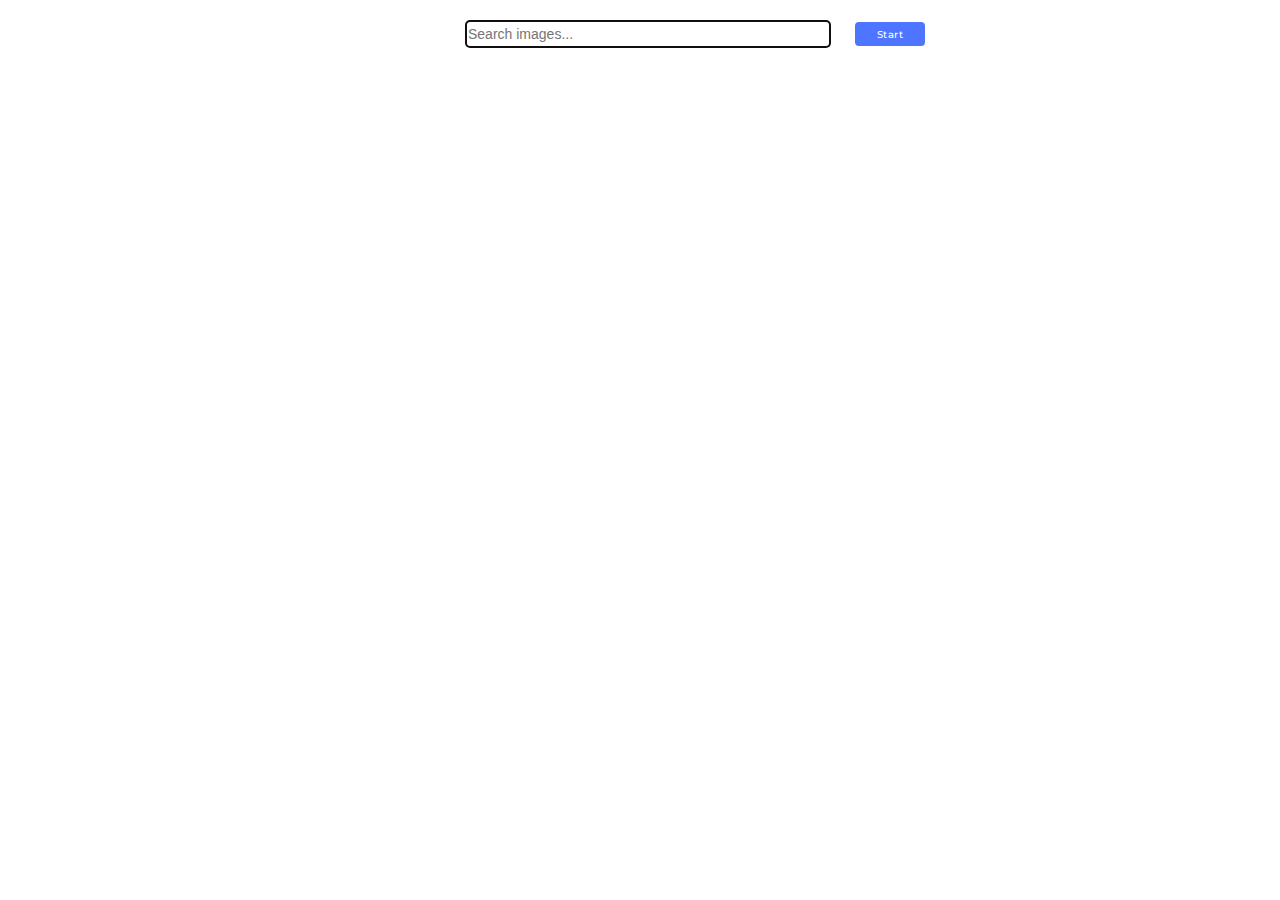
<file: src/index.html>
<!DOCTYPE html>
<html lang="en">
  <head>
    <meta charset="UTF-8" />
    <link rel="icon" type="image/svg+xml" href="/favicon.svg" />
    <meta name="viewport" content="width=device-width, initial-scale=1.0" />
    <title>Homework11</title>
    <link
    href="https://fonts.googleapis.com/css2?family=Montserrat:wght@100..900&display=swap"
    rel="stylesheet"
  />
    <link rel="stylesheet" href="./css/styles.css" />
  </head>
  <body>
   
    <form class="search-form">
      <input type="text" name="search" placeholder="Search images..."
      autofocus />
      <button class="search-button button" type="submit">Start</button>
    </form>

    <ul class="list"></ul>

    <div class="button-wrapper">
      <button type="button" class="btn-load-more button hidden">Load more</button>
    </div>

    <div class="mask">
      <div class="loader hidden"></div>
   </div>
   
    <script type="module" src="./main.js"></script>

  </body>
</html>
</file>
<file: src/css/styles.css>
/**
  |============================
  | include css partials with
  | default @import url()
  |============================
*/
@import url('./reset.css');
:root {
  font-family: Inter, Avenir, Helvetica, Arial, sans-serif;
  font-size: 16px;
  line-height: 24px;
  font-weight: 400;

  color: #242424;
  background-color: rgba(255, 255, 255, 0.87);

  font-synthesis: none;
  text-rendering: optimizeLegibility;
  -webkit-font-smoothing: antialiased;
  -moz-osx-font-smoothing: grayscale;
  -webkit-text-size-adjust: 100%;
}

body {
  padding-top: 20px;
  max-width: 1440px;
  min-height: 100%;
  margin: 0;
  font-family: sans-serif;
  line-height: 1.5;

}

.search-form {
  list-style-type: none;
  

    display: flex;
    flex-wrap: wrap;
    gap: 24px 24px;
    margin: auto;
    justify-content: center;
    padding: 0;
    align-items: center;
    padding-left: 110px;
}
input[type='text'] {
  width: 360px;
  font-size: 14px;
  border: 1px solid #110e0e;
}
.button {
  display: flex;
  justify-content: center;
  align-items: center;
  font-family: 'Montserrat', sans-serif;
  font-weight: 500;
  font-size: 10px;
  letter-spacing: 0.04em;
  color: #fff;

  border-radius: 4px;
  padding: 8px 16px;
  width: 70px;
  height: 24px;
  border: none;
  background-color: #4e75ff;
}
.button-wrapper {
  margin: 20px;
  width: 70px;
  height: 40px;
  display: block;
  margin-left: auto;
  margin-right: auto;
 
}
button:hover,
button:focus {
  background-color: #6c8cff;
}

.list {
  display: flex;
  justify-content: center;
  gap: 16px;
  flex-wrap: wrap;
  margin-top: 20px;
  margin-left: 20px;
}

.list-item{
  border: 1px solid #110e0e;
  border-radius: 10px;
}

.information-list {
  display: flex;
  font-size: 8px;
  justify-content: space-around;
}
.item-information-container {
display: flex;

gap: 6px;
flex-direction: column;
}

.gallery-image {
  display: block;
  border-radius: 10px;
  width: 360px;
  height: 240px;
  contain: content;

}
.gallery-image:hover,
.gallery-image:focus{
    transform: scale(1.04);
    transition: all 0.25s ease-in;
}

form {
  margin-top: 60px;
  margin-left: 200px;
}
input {
  width: 272px;
  height: 24px;
  padding: 8px, 16px;
  border-radius: 4px;
}
input:active, input:hover {
  border-color: #082694;
}



.mask{
  width: 100%;
  height: 100%;
  display: flex;
  justify-content: center;
  align-items: center;
  top: 50%;
}

.hidden {
  opacity: 0;
  visibility: hidden;
}

.loader {
  margin: 0 auto;
  min-height: 50%;
  width: 24px;
  height: 24px;
  border: 2px solid #f85c01;
  border-bottom-color: rgb(238, 182, 137);
  border-radius: 50%;
  display: inline-block;
  box-sizing: border-box;
  animation: rotation 1s linear infinite;

}
@keyframes rotation {
  0% {
    transform: rotate(0deg);
  }

  100% {
    transform: rotate(360deg);
  }
}
</file>
